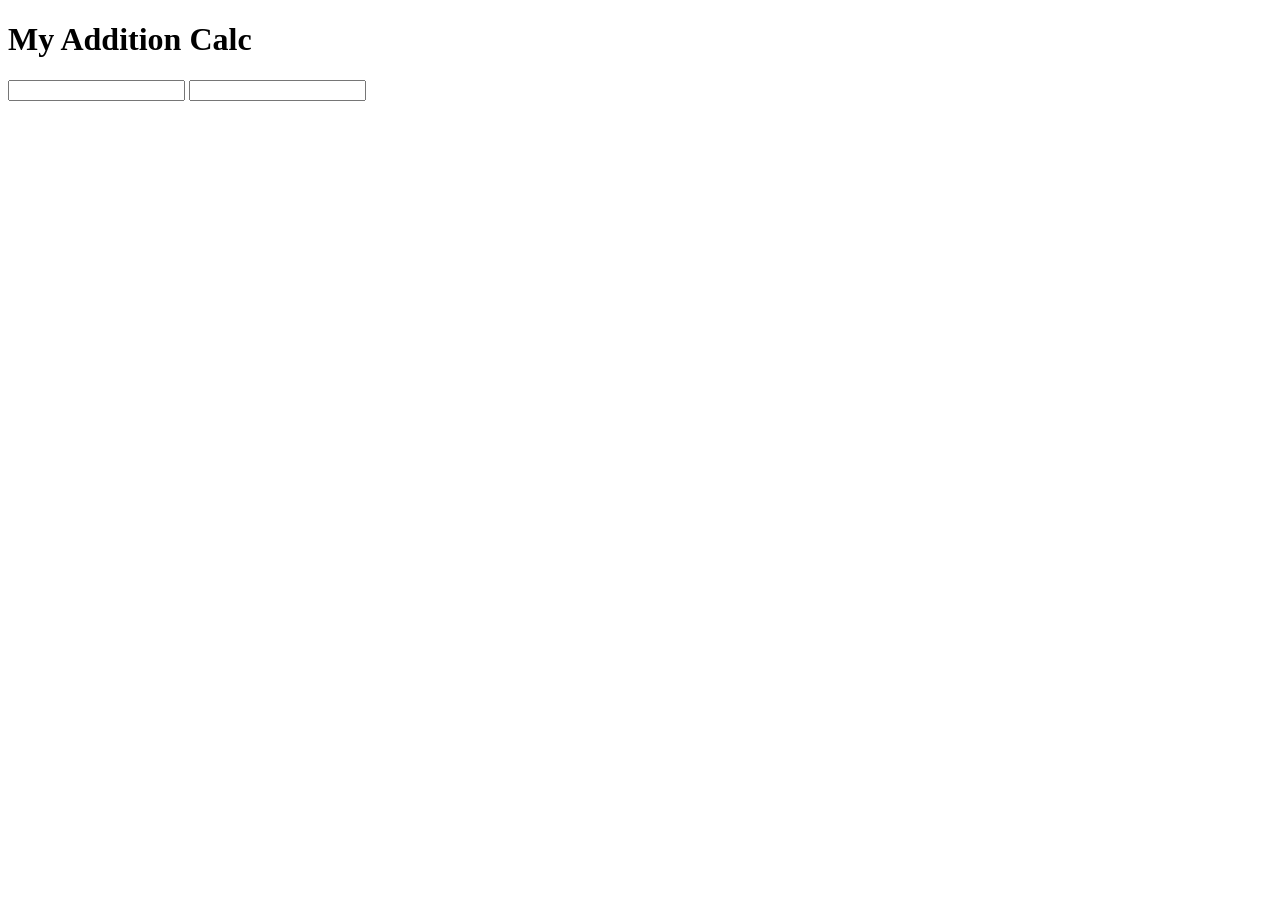
<file: chr.html>
<!DOCTYPE html>
<html lang="en">
<head>
    <meta charset="UTF-8">
    <meta http-equiv="X-UA-Compatible" content="IE=edge">
    <meta name="viewport" content="width=device-width, initial-scale=1.0">
    <title>Document</title>
</head>
<body>
    <h1>My Addition Calc</h1>

    <input type="number" id="num1">
    <input type="number" id="num2">
    <script src="chl.js"></script>
</body>
</html>
</file>
